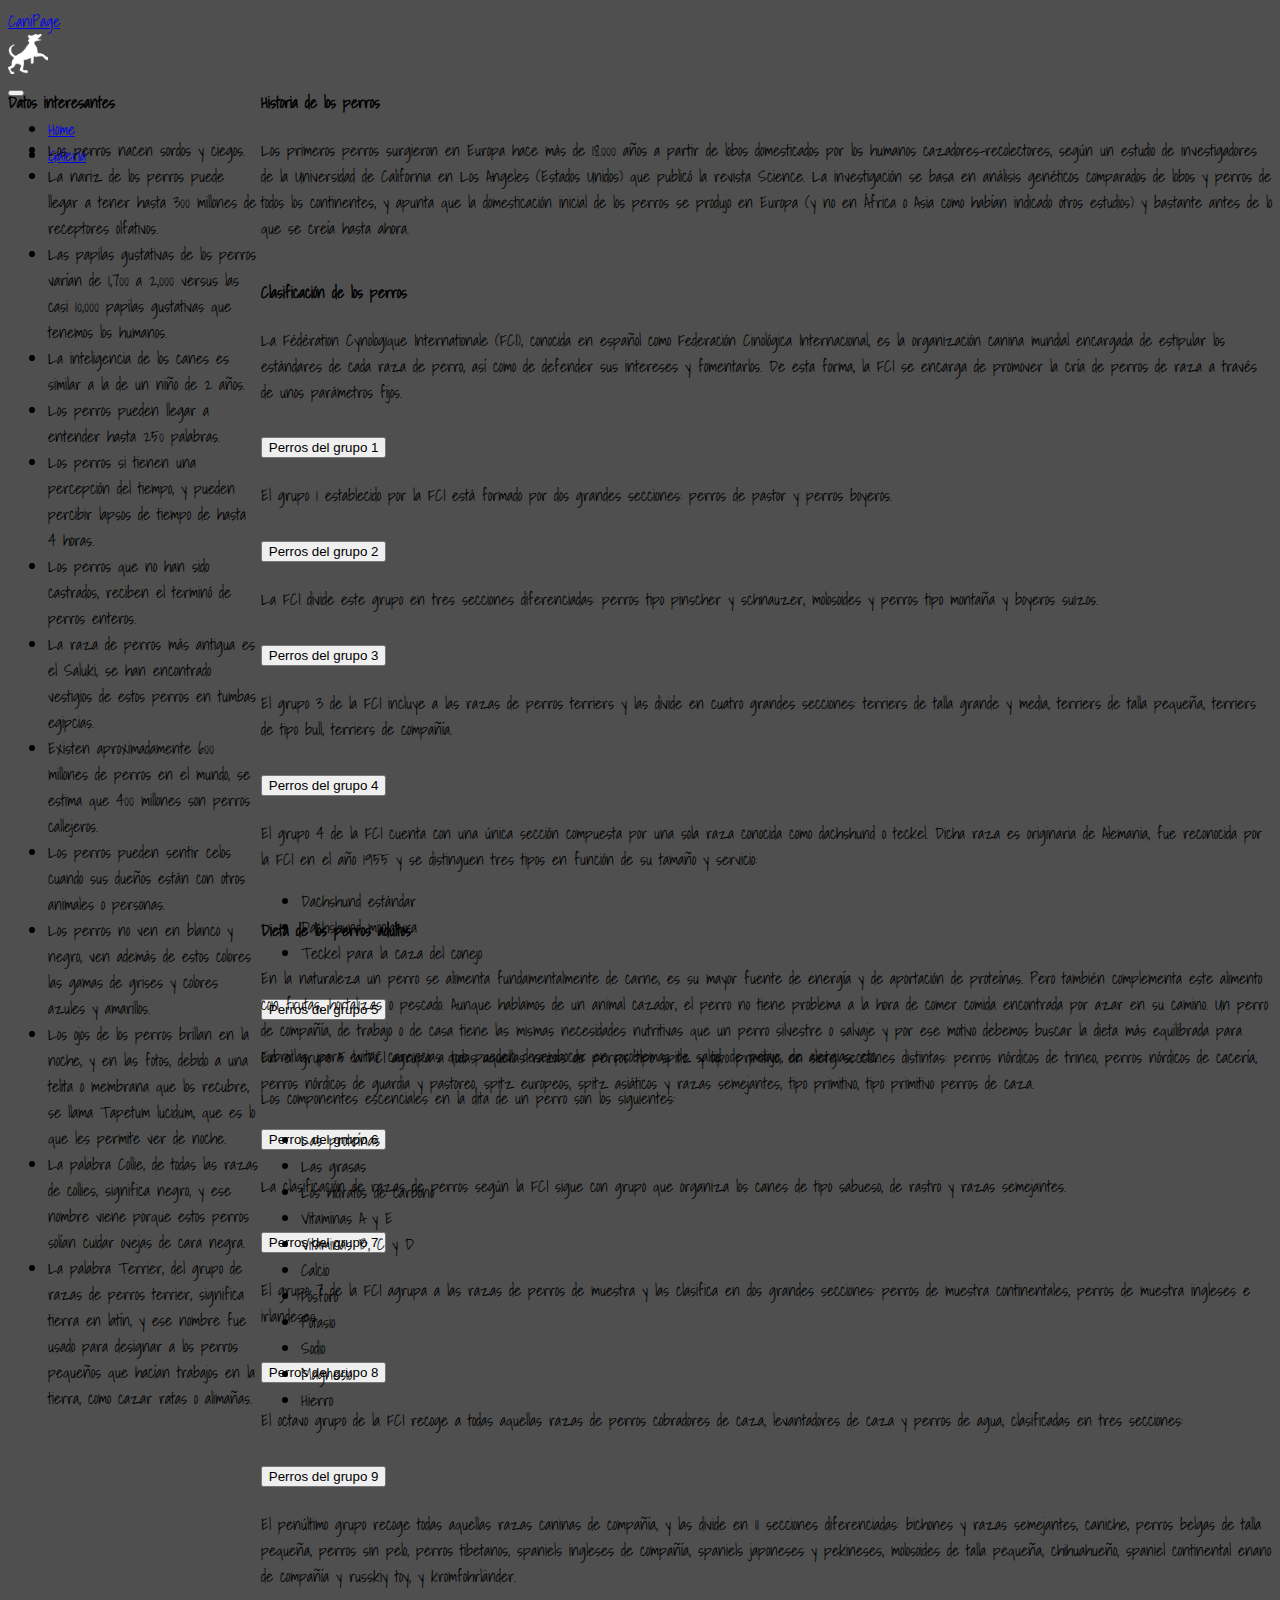
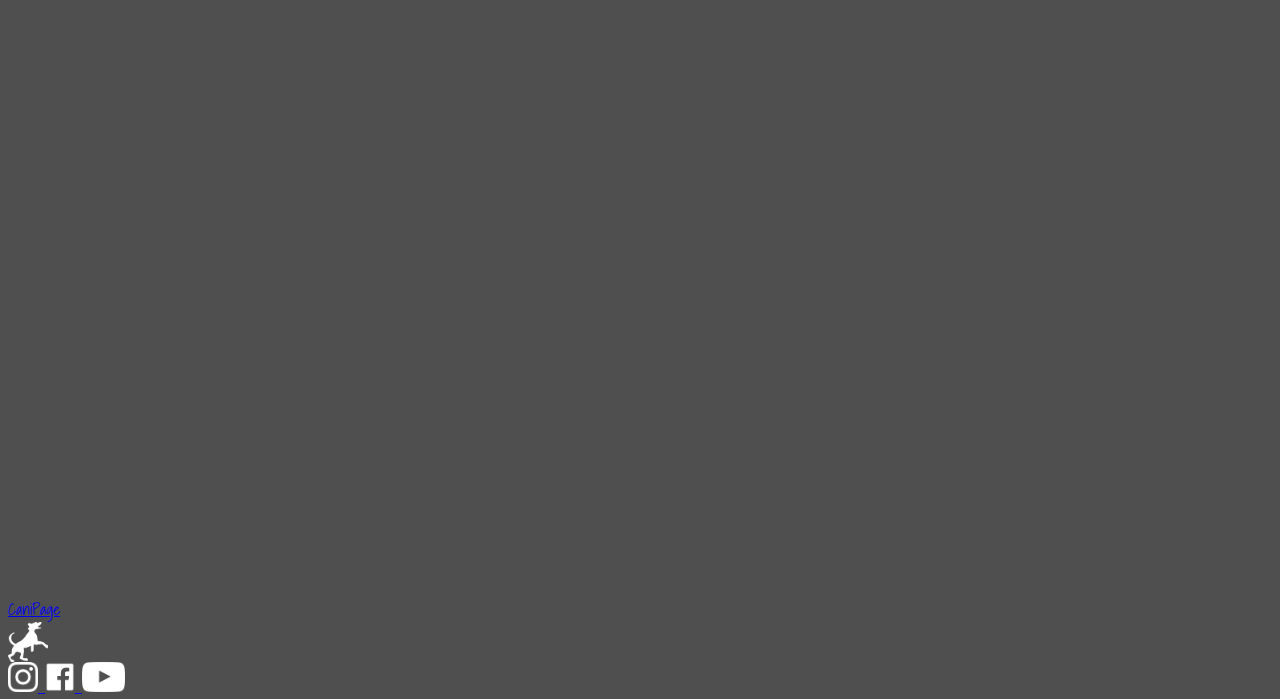
<file: index.html>
<!DOCTYPE html>
<html lang="en">
<head>
    <meta charset="UTF-8">
    <meta http-equiv="X-UA-Compatible" content="IE=edge">
    <meta name="viewport" content="width=device-width, initial-scale=1.0">
    <link href="https://cdn.jsdelivr.net/npm/bootstrap@5.2.0-beta1/dist/css/bootstrap.min.css" rel="stylesheet" integrity="sha384-0evHe/X+R7YkIZDRvuzKMRqM+OrBnVFBL6DOitfPri4tjfHxaWutUpFmBp4vmVor" crossorigin="anonymous">
    <link href="https://fonts.googleapis.com/css2?family=Shadows+Into+Light&display=swap" rel="stylesheet">
    <link rel="stylesheet" href="./css/style.css">
    <title>CaniPage Desafio 4</title>
</head>
<body id="padre">
    <div class="canNav">
        <nav class="navbar navbar-expand-lg  navbar-dark bg-dark ">
            <div class="container-fluid">
                <a class="navbar-brand" href="index.html">CaniPage</a>
                <div class="logo">
                    <img class="logo" src="./Img/logo.png" alt="">
                </div>
                
                <button class="navbar-toggler" type="button" data-bs-toggle="collapse" data-bs-target="#navbarNav" aria-controls="navbarNav" aria-expanded="false" aria-label="Toggle navigation">
                    <span class="navbar-toggler-icon"></span>
                </button>
                <div class="collapse navbar-collapse" id="navbarNav">
                    <ul class="navbar-nav">
                        <li class="nav-item">
                            <a class="nav-link active" aria-current="page" href="index.html">Home</a>
                        </li>
                        <li class="nav-item">
                            <a class="nav-link" href="razas.html">Galeria</a>
                        </li>
                    </ul>
                </div>
            </div>
        </nav>
    </div>
    <div class="canDatos">
        <section class="border border-secondary border-2 m-1 rounded-1">
            <h4 class="text-light ps-2 pt-2">
                Datos interesantes
            </h4>
            <div>
                <ul class="list-group text-light p-2 pb-4">
                    <li class="list-group-item bg-secondary text-light border border-light border-1">Los perros nacen sordos y ciegos.</li>
                    <li class="list-group-item bg-secondary text-light border border-light border-1">La nariz de los perros puede llegar a tener hasta 300 millones de receptores olfativos.</li>
                    <li class="list-group-item bg-secondary text-light border border-light border-1">Las papilas gustativas de los perros varían de 1,700 a 2,000 versus las casi 10,000 papilas gustativas que tenemos los humanos.</li>
                    <li class="list-group-item bg-secondary text-light border border-light border-1">La inteligencia de los canes es similar a la de un niño de 2 años.</li>
                    <li class="list-group-item bg-secondary text-light border border-light border-1">Los perros pueden llegar a entender hasta 250 palabras.</li>
                    <li class="list-group-item bg-secondary text-light border border-light border-1">Los perros si tienen una percepción del tiempo, y pueden percibir lapsos de tiempo de hasta 4 horas.</li>
                    <li class="list-group-item bg-secondary text-light border border-light border-1">Los perros que no han sido castrados, reciben el terminó de perros enteros.</li>
                    <li class="list-group-item bg-secondary text-light border border-light border-1">La raza de perros más antigua es el Saluki, se han encontrado vestigios de estos perros en tumbas egipcias.</li>
                    <li class="list-group-item bg-secondary text-light border border-light border-1">Existen aproximadamente 600 millones de perros en el mundo, se estima que 400 millones son perros callejeros.</li>
                    <li class="list-group-item bg-secondary text-light border border-light border-1">Los perros pueden sentir celos cuando sus dueños están con otros animales o personas.</li>
                    <li class="list-group-item bg-secondary text-light border border-light border-1">Los perros no ven en blanco y negro, ven además de estos colores las gamas de grises y colores azules y amarillos.</li>
                    <li class="list-group-item bg-secondary text-light border border-light border-1">Los ojos de los perros brillan en la noche, y en las fotos, debido a una telita o membrana que los recubre, se llama Tapetum lucidum, que es lo que les permite ver de noche.</li>
                    <li class="list-group-item bg-secondary text-light border border-light border-1">La palabra Collie, de todas las razas de collies, significa negro, y ese nombre viene porque estos perros solían cuidar ovejas de cara negra.</li>
                    <li class="list-group-item bg-secondary text-light border border-light border-1">La palabra Terrier, del grupo de razas de perros terrier, significa tierra en latín, y ese nombre fue usado para designar a los perros pequeños que hacían trabajos en la tierra, como cazar ratas o alimañas.</li>
                </ul>
            </div>
        </section>
    </div>
    

    <div class="canHistoria">
        <section class="border border-secondary border-2 m-1 rounded-1">
            <h4 class="text-light ps-2 pt-2">
                Historia de los perros
            </h4>
            <p class="text-light ps-3">
                Los primeros perros surgieron en Europa hace más de 18.000 años a partir de lobos domesticados por los humanos cazadores-recolectores, según un estudio de investigadores de la Universidad de California en Los Angeles (Estados Unidos) que publicó la revista Science. La investigación se basa en análisis genéticos comparados de lobos y perros de todos los continentes, y apunta que la domesticación inicial de los perros se produjo en Europa (y no en África o Asia como habían indicado otros estudios) y bastante antes de lo que se creía hasta ahora.
            </p>
        </section>
    </div>
    

    <div class="canClasificacion">
        <section class="border border-secondary border-2 m-1 rounded-1">
            <h4 class="text-light ps-2 pt-2">
                Clasificación de los perros
            </h4>
            <p class="text-light ps-3">
                La Fédération Cynologique Internationale (FCI), conocida en español como Federación Cinológica Internacional, es la organización canina mundial encargada de estipular los estándares de cada raza de perro, así como de defender sus intereses y fomentarlos. De esta forma, la FCI se encarga de promover la cría de perros de raza a través de unos parámetros fijos.
            </p>
            <div class="accordion  p-2" id="accordionExample">
                <div class="accordion-item">
                <h2 class="accordion-header" id="headingOne">
                    <button class="accordion-button collapsed bg-secondary text-light" type="button" data-bs-toggle="collapse" data-bs-target="#collapseOne" aria-expanded="true" aria-controls="collapseOne">
                    Perros del grupo 1
                    </button>
                </h2>
                <div id="collapseOne" class="accordion-collapse collapse" aria-labelledby="headingOne" data-bs-parent="#accordionExample">
                    <div class="accordion-body bg-secondary text-light">
                        El grupo 1 establecido por la FCI está formado por dos grandes secciones: perros de pastor y perros boyeros.
                    </div>
                </div>
                </div>
                <div class="accordion-item">
                <h2 class="accordion-header" id="headingTwo">
                    <button class="accordion-button collapsed bg-secondary text-light" type="button" data-bs-toggle="collapse" data-bs-target="#collapseTwo" aria-expanded="false" aria-controls="collapseTwo">
                    Perros del grupo 2
                    </button>
                </h2>
                <div id="collapseTwo" class="accordion-collapse collapse" aria-labelledby="headingTwo" data-bs-parent="#accordionExample">
                    <div class="accordion-body bg-secondary text-light">
                        La FCI divide este grupo en tres secciones diferenciadas: perros tipo pinscher y schnauzer, molosoides y perros tipo montaña y boyeros suizos.
                    </div>
                </div>
                </div>
                <div class="accordion-item">
                <h2 class="accordion-header" id="headingThree">
                    <button class="accordion-button collapsed bg-secondary text-light" type="button" data-bs-toggle="collapse" data-bs-target="#collapseThree" aria-expanded="false" aria-controls="collapseThree">
                        Perros del grupo 3
                    </button>
                </h2>
                <div id="collapseThree" class="accordion-collapse collapse" aria-labelledby="headingThree" data-bs-parent="#accordionExample">
                    <div class="accordion-body bg-secondary text-light">
                        El grupo 3 de la FCI incluye a las razas de perros terriers y las divide en cuatro grandes secciones: terriers de talla grande y media, terriers de talla pequeña, terriers de tipo bull, terriers de compañía.
                    </div>
                </div>
                </div>
                <div class="accordion-item">
                    <h2 class="accordion-header" id="headingFour">
                    <button class="accordion-button collapsed bg-secondary text-light" type="button" data-bs-toggle="collapse" data-bs-target="#collapseFour" aria-expanded="false" aria-controls="collapseFour">
                        Perros del grupo 4
                    </button>
                    </h2>
                    <div id="collapseFour" class="accordion-collapse collapse" aria-labelledby="headingFour" data-bs-parent="#accordionExample">
                    <div class="accordion-body bg-secondary text-light">
                        El grupo 4 de la FCI cuenta con una única sección compuesta por una sola raza conocida como dachshund o teckel. Dicha raza es originaria de Alemania, fue reconocida por la FCI en el año 1955 y se distinguen tres tipos en función de su tamaño y servicio:
                        <div>
                            <ul class="list-group text-light pt-2">
                                <li class="list-group-item bg-black text-light border border-light border-1">Dachshund estándar</li>
                                <li class="list-group-item bg-black text-light border border-light border-1">Dachshund miniatura</li>
                                <li class="list-group-item bg-black text-light border border-light border-1">Teckel para la caza del conejo</li>
                            </ul>
                        </div>
                    </div>
                    </div>
                </div>
                <div class="accordion-item">
                    <h2 class="accordion-header" id="headingFive">
                    <button class="accordion-button collapsed bg-secondary text-light" type="button" data-bs-toggle="collapse" data-bs-target="#collapseFive" aria-expanded="false" aria-controls="collapseFive">
                        Perros del grupo 5
                    </button>
                    </h2>
                    <div id="collapseFive" class="accordion-collapse collapse" aria-labelledby="headingFive" data-bs-parent="#accordionExample">
                    <div class="accordion-body bg-secondary text-light">
                        En el grupo 5 la FCI agrupa a todas aquellas razas de perros tipo spitz y tipo primitivo, en siete secciones distintas: perros nórdicos de trineo, perros nórdicos de cacería, perros nórdicos de guardia y pastoreo, spitz europeos, spitz asiáticos y razas semejantes, tipo primitivo, tipo primitivo perros de caza.
                    </div>
                    </div>
                </div>
                <div class="accordion-item">
                    <h2 class="accordion-header" id="headingSix">
                    <button class="accordion-button collapsed bg-secondary text-light" type="button" data-bs-toggle="collapse" data-bs-target="#collapseSix" aria-expanded="false" aria-controls="collapseSix">
                        Perros del grupo 6
                    </button>
                    </h2>
                    <div id="collapseSix" class="accordion-collapse collapse" aria-labelledby="headingSix" data-bs-parent="#accordionExample">
                    <div class="accordion-body bg-secondary text-light">
                        La clasificación de razas de perros según la FCI sigue con grupo que organiza los canes de tipo sabueso, de rastro y razas semejantes.
                    </div>
                    </div>
                </div>
                <div class="accordion-item">
                    <h2 class="accordion-header" id="headingSeven">
                    <button class="accordion-button collapsed bg-secondary text-light" type="button" data-bs-toggle="collapse" data-bs-target="#collapseSeven" aria-expanded="false" aria-controls="collapseSeven">
                        Perros del grupo 7
                    </button>
                    </h2>
                    <div id="collapseSeven" class="accordion-collapse collapse" aria-labelledby="headingSeven" data-bs-parent="#accordionExample">
                    <div class="accordion-body bg-secondary text-light">
                        El grupo 7 de la FCI agrupa a las razas de perros de muestra y las clasifica en dos grandes secciones: perros de muestra continentales, perros de muestra ingleses e irlandeses.
                    </div>
                    </div>
                </div>
                <div class="accordion-item">
                    <h2 class="accordion-header" id="headingEight">
                    <button class="accordion-button collapsed bg-secondary text-light" type="button" data-bs-toggle="collapse" data-bs-target="#collapseEight" aria-expanded="false" aria-controls="collapseEight">
                        Perros del grupo 8
                    </button>
                    </h2>
                    <div id="collapseEight" class="accordion-collapse collapse" aria-labelledby="headingEight" data-bs-parent="#accordionExample">
                    <div class="accordion-body bg-secondary text-light">
                        El octavo grupo de la FCI recoge a todas aquellas razas de perros cobradores de caza, levantadores de caza y perros de agua, clasificadas en tres secciones:
                    </div>
                    </div>
                </div>
                <div class="accordion-item">
                    <h2 class="accordion-header" id="headingNine">
                    <button class="accordion-button collapsed bg-secondary text-light" type="button" data-bs-toggle="collapse" data-bs-target="#collapseNine" aria-expanded="false" aria-controls="collapseNine">
                        Perros del grupo 9
                    </button>
                    </h2>
                    <div id="collapseNine" class="accordion-collapse collapse" aria-labelledby="headingNine" data-bs-parent="#accordionExample">
                    <div class="accordion-body bg-secondary text-light">
                        El penúltimo grupo recoge todas aquellas razas caninas de compañía, y las divide en 11 secciones diferenciadas: bichones y razas semejantes, caniche, perros belgas de talla pequeña, perros sin pelo, perros tibetanos, spaniels ingleses de compañía, spaniels japoneses y pekineses, molosoides de talla pequeña, chihuahueño, spaniel continental enano de compañía y russkiy toy, y kromfohrländer.
                    </div>
                    </div>
                </div>
            </div>
        </section>
    </div>
    

    <div class="canDieta">
        <section class="border border-secondary border-2 m-1 rounded-1">
            <h4 class="text-light ps-2 pt-2">
                Dieta de los perros adultos
            </h4>
            <p class="text-light ps-3">
                En la naturaleza un perro se alimenta fundamentalmente de carne, es su mayor fuente de energía y de aportación de proteínas. Pero también complementa este alimento con frutas, hortalizas o pescado. Aunque hablamos de un animal cazador, el perro no tiene problema a la hora de comer comida encontrada por azar en su camino.

                Un perro de compañía, de trabajo o de casa tiene las mismas necesidades nutritivas que un perro silvestre o salvaje y por ese motivo debemos buscar la dieta más equilibrada para cubrirlas, para evitar carencias que pueden desembocar en problemas de salud, de pelaje, de alergias, etc.
            </p>
            <div>
                <p class="text-light ps-3">
                    Los componentes escenciales en la dita de un perro son los siguientes:
                </p>
                <ul class="list-group p-2">
                    <li class="list-group-item bg-secondary text-light">Las proteínas</li>
                    <li class="list-group-item bg-secondary text-light">Las grasas</li>
                    <li class="list-group-item bg-secondary text-light">Los hidratos de carbono</li>
                    <li class="list-group-item bg-secondary text-light">Vitaminas A y E</li>
                    <li class="list-group-item bg-secondary text-light">Vitaminas B, C y D</li>
                    <li class="list-group-item bg-secondary text-light">Calcio</li>
                    <li class="list-group-item bg-secondary text-light">Fósforo</li>
                    <li class="list-group-item bg-secondary text-light">Potasio</li>
                    <li class="list-group-item bg-secondary text-light">Sodio</li>
                    <li class="list-group-item bg-secondary text-light">Magnesio</li>
                    <li class="list-group-item bg-secondary text-light">Hierro</li>
                </ul>
            </div>
        </section>
    </div>
    <div class="canFooter">
        <nav class="navbar navbar-expand-lg  navbar-dark bg-dark ">
            <div class="container-fluid">
                <a class="navbar-brand" href="index.html">CaniPage</a>
                <div class="logo">
                    <img class="logo" src="./Img/logo.png" alt="">
                </div>
                <a href="http://www.instagram.com" target=”_blank”>
                    <img src="./Img/IgLogo.png" alt="" height="30px">
                </a>
                <a href="http://www.facebook.com" target=”_blank”>
                    <img src="./Img/FbLogo.png" alt="" height="30px">
                </a>
                <a href="http://www.youtube.com" target=”_blank”>
                    <img src="./Img/ytLogo.png" alt="" height="30px">
                </a>
            </div>
        </nav>
    </div>





    
    <script src="https://cdn.jsdelivr.net/npm/bootstrap@5.2.0-beta1/dist/js/bootstrap.bundle.min.js" integrity="sha384-pprn3073KE6tl6bjs2QrFaJGz5/SUsLqktiwsUTF55Jfv3qYSDhgCecCxMW52nD2" crossorigin="anonymous"></script>
</body>
</html>
</file>
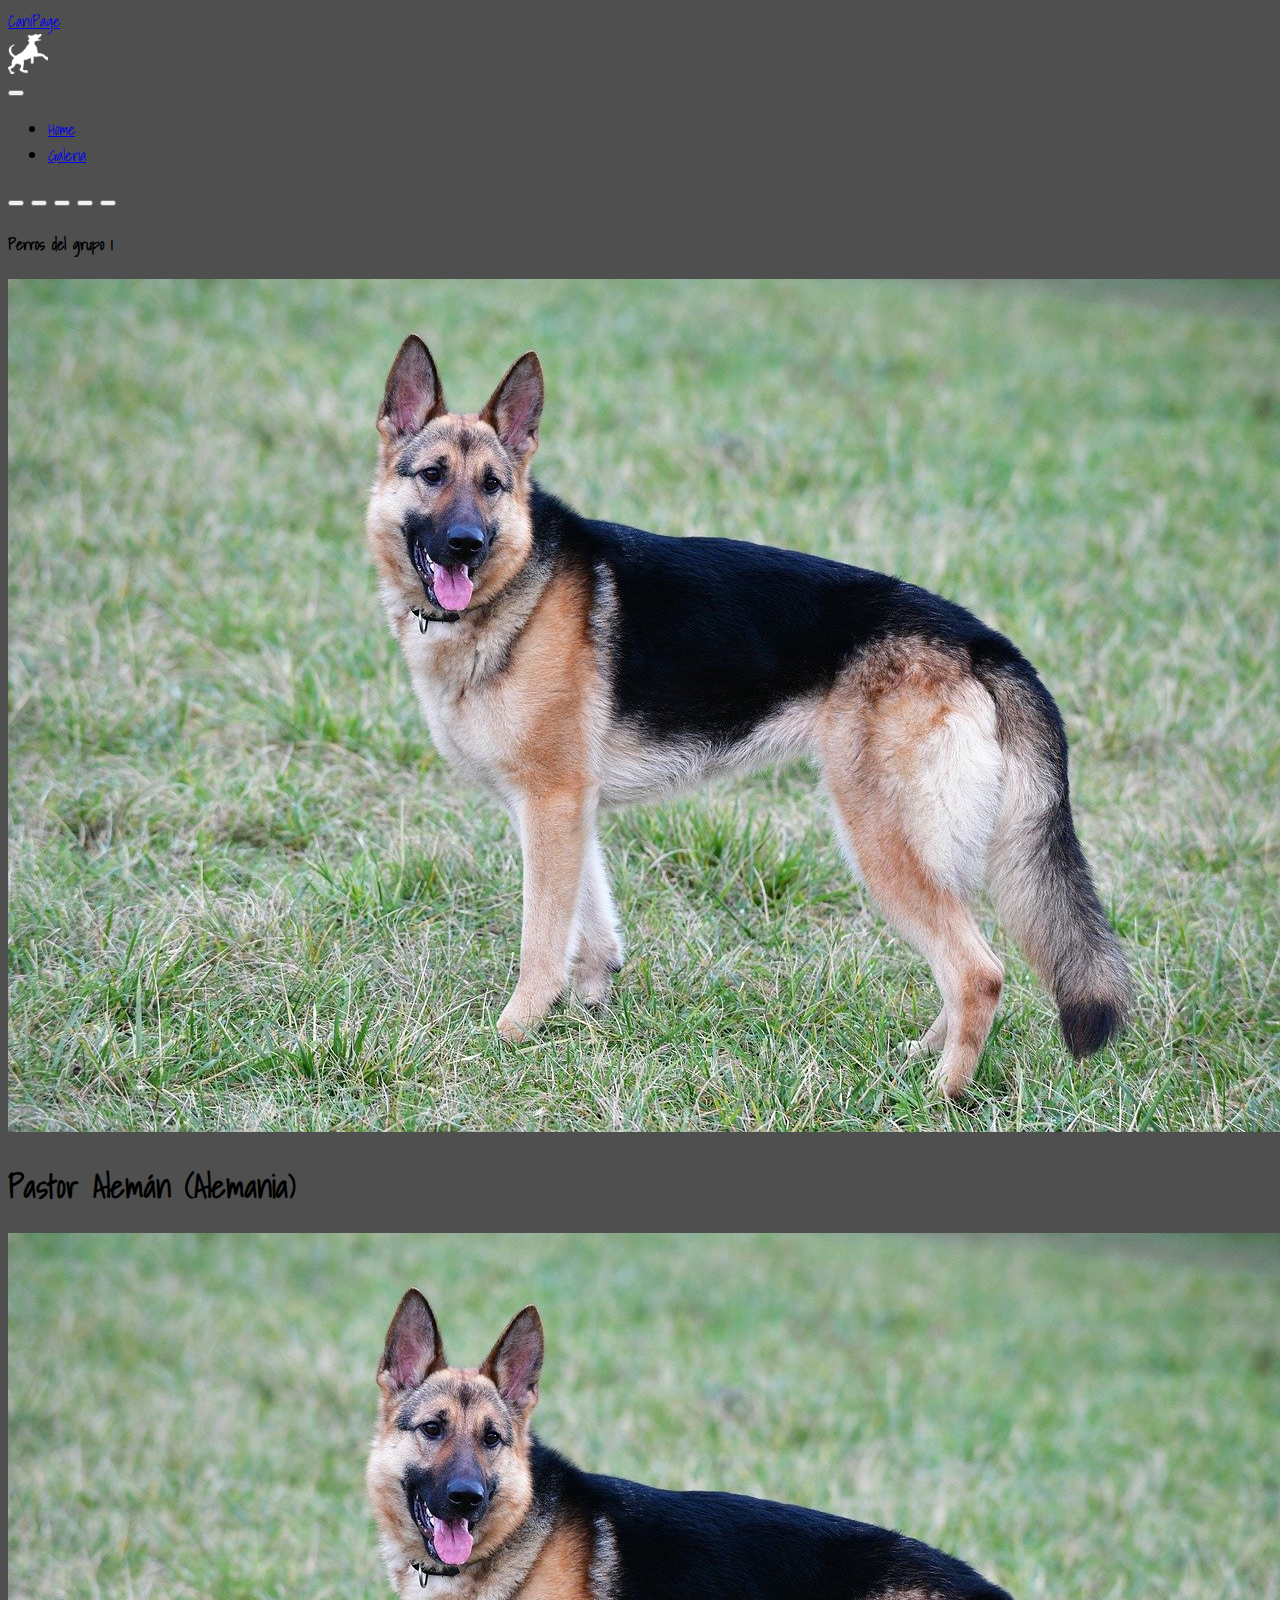
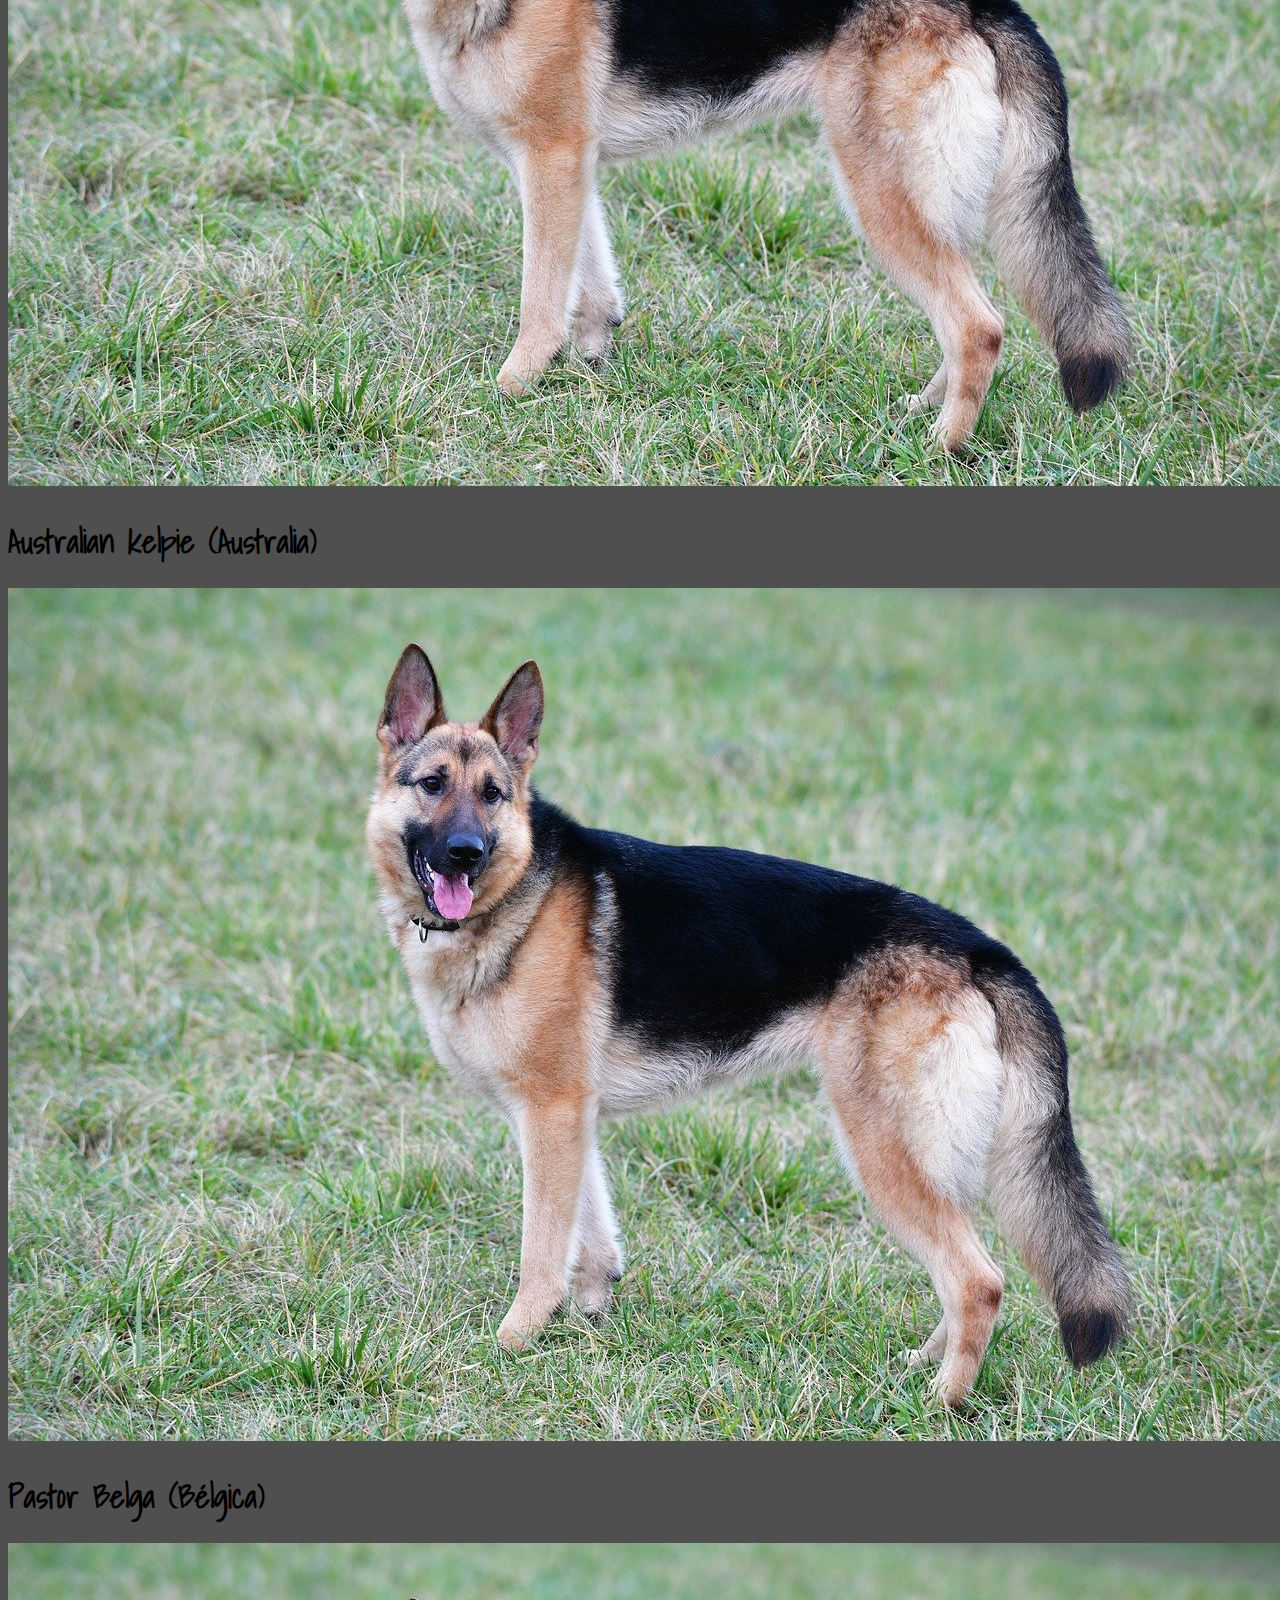
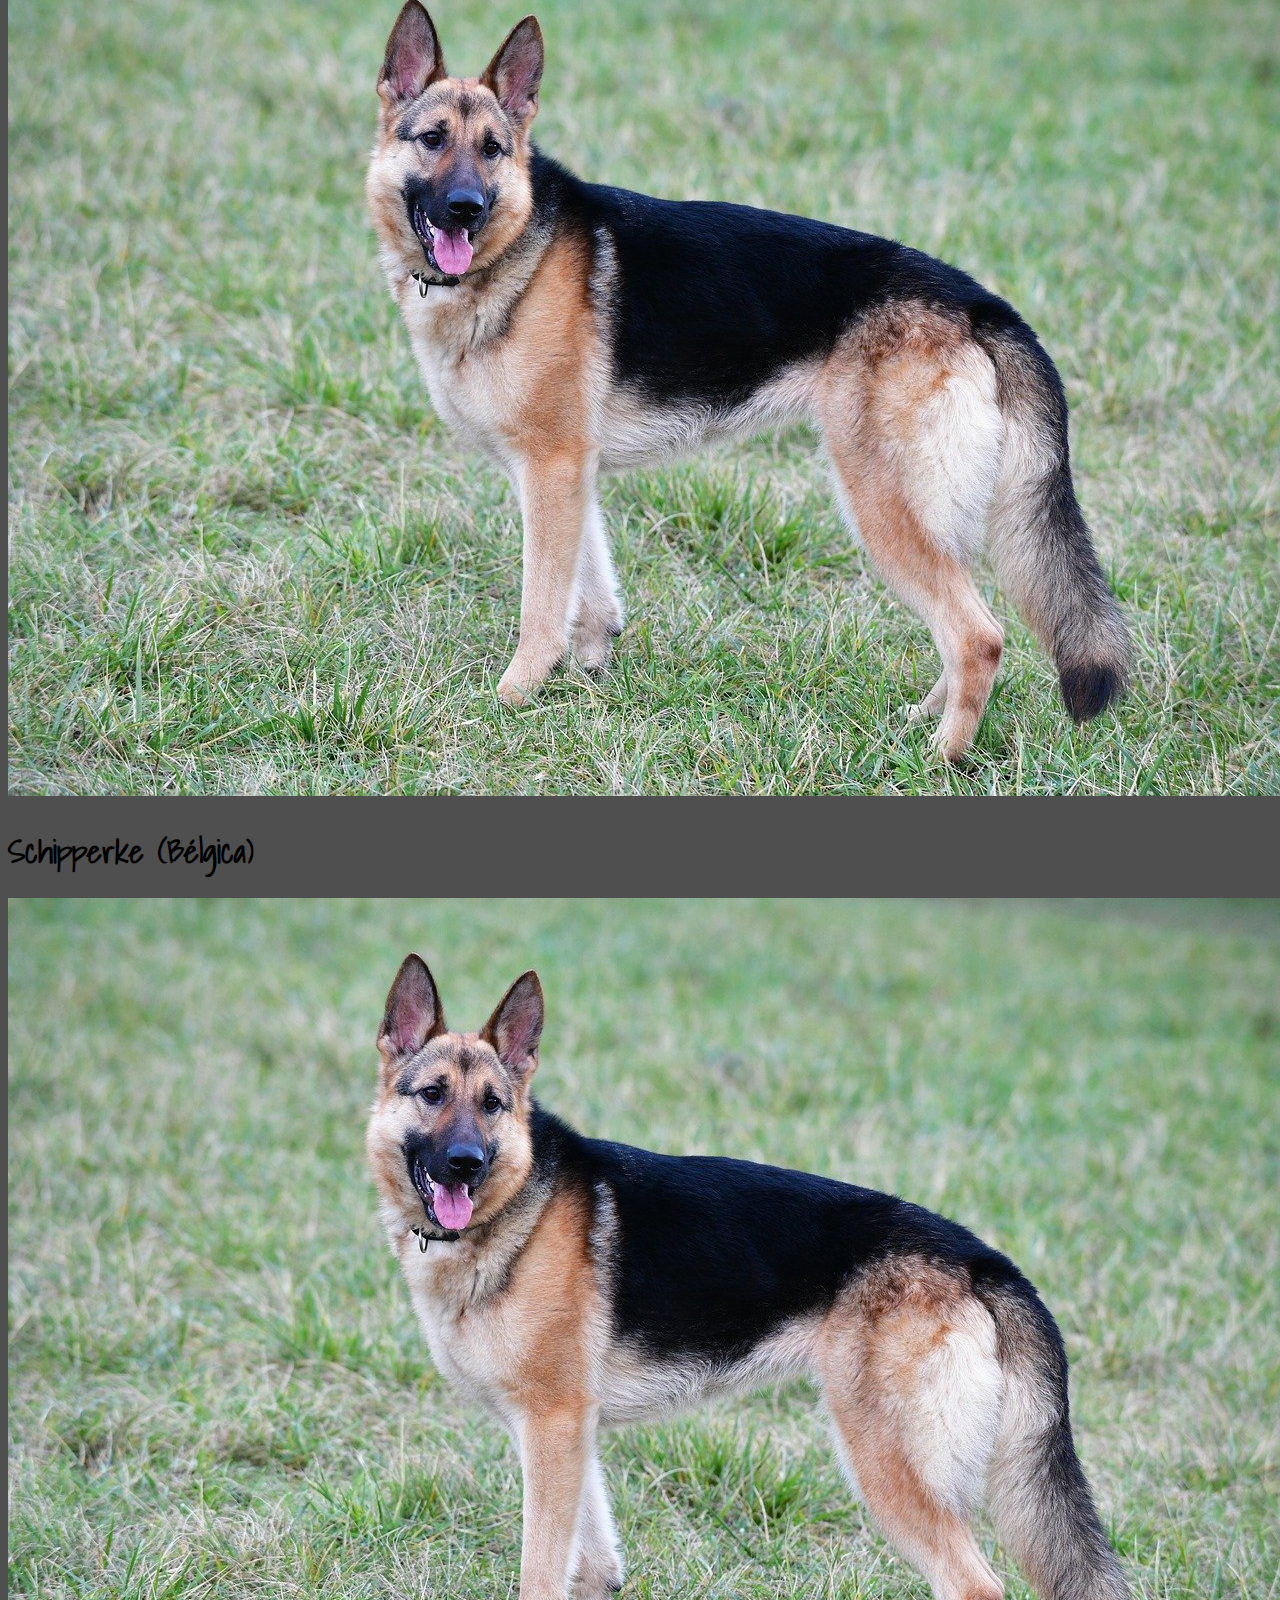
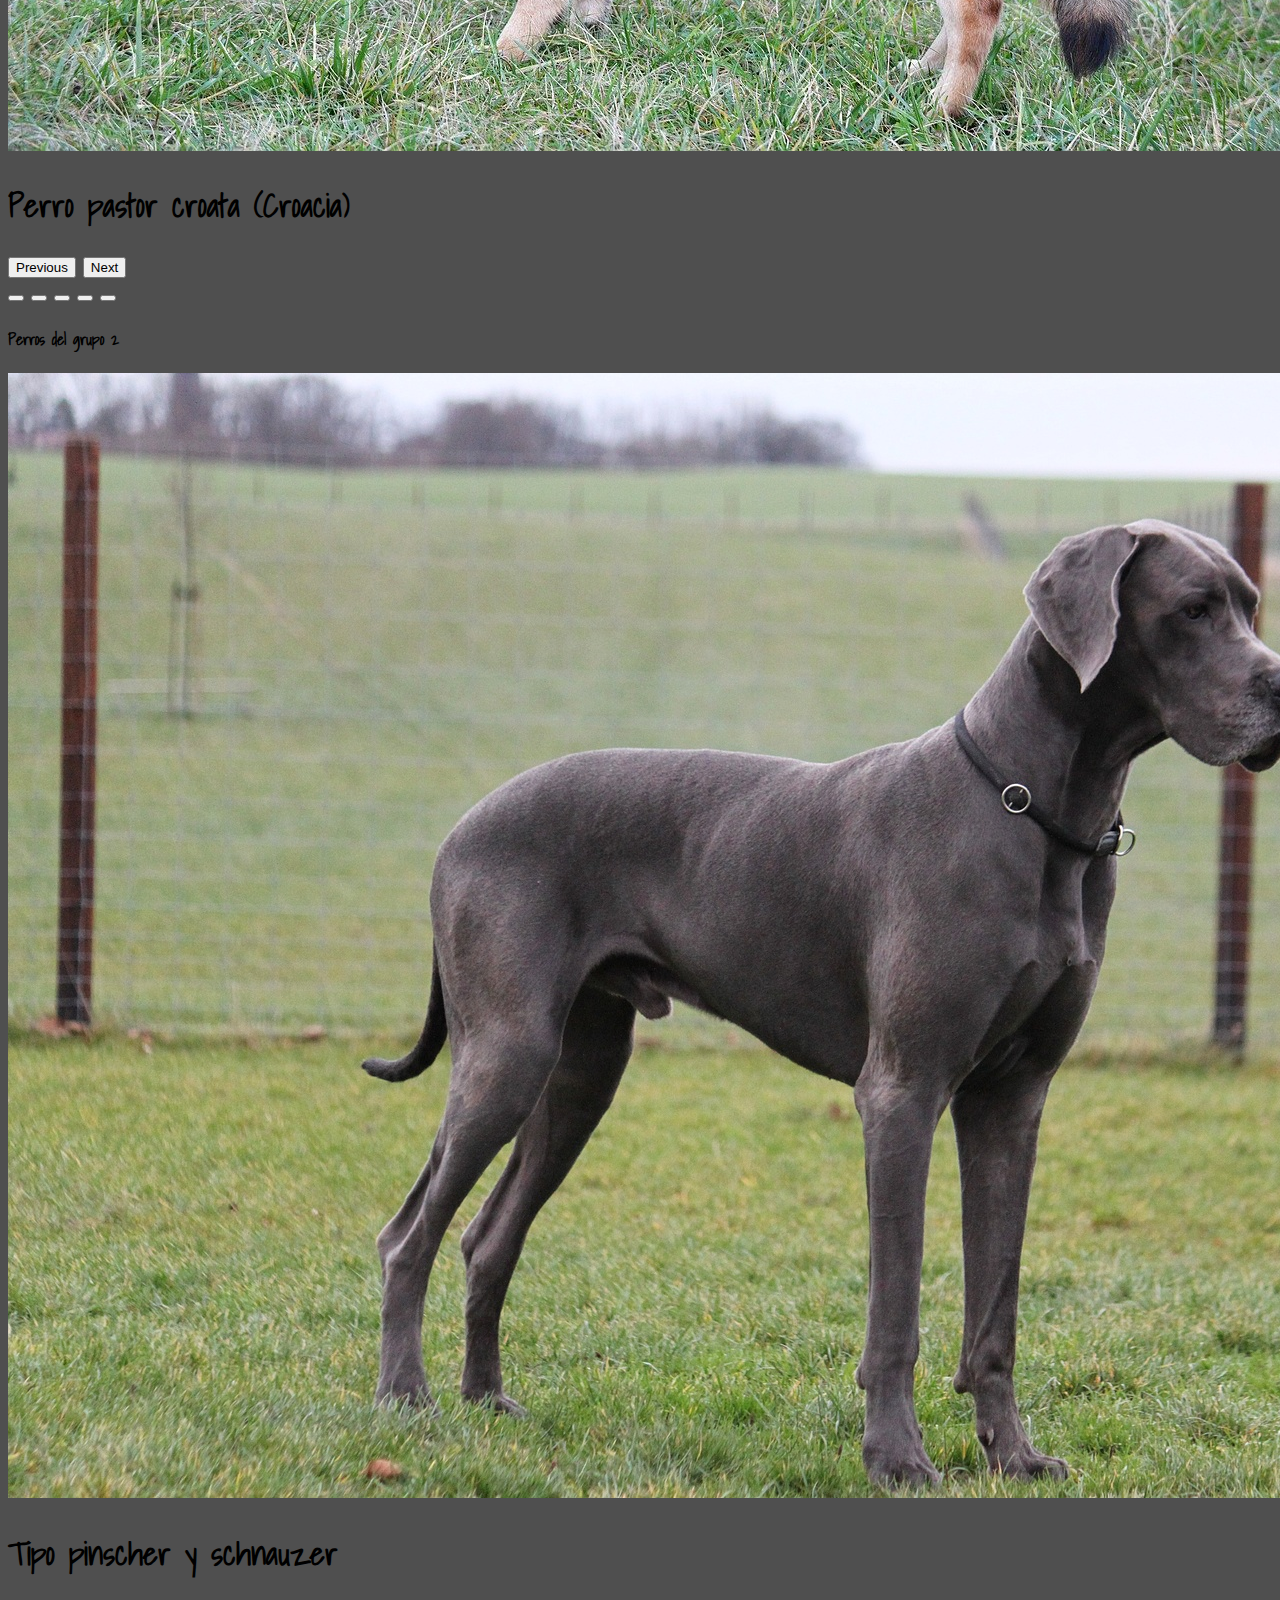
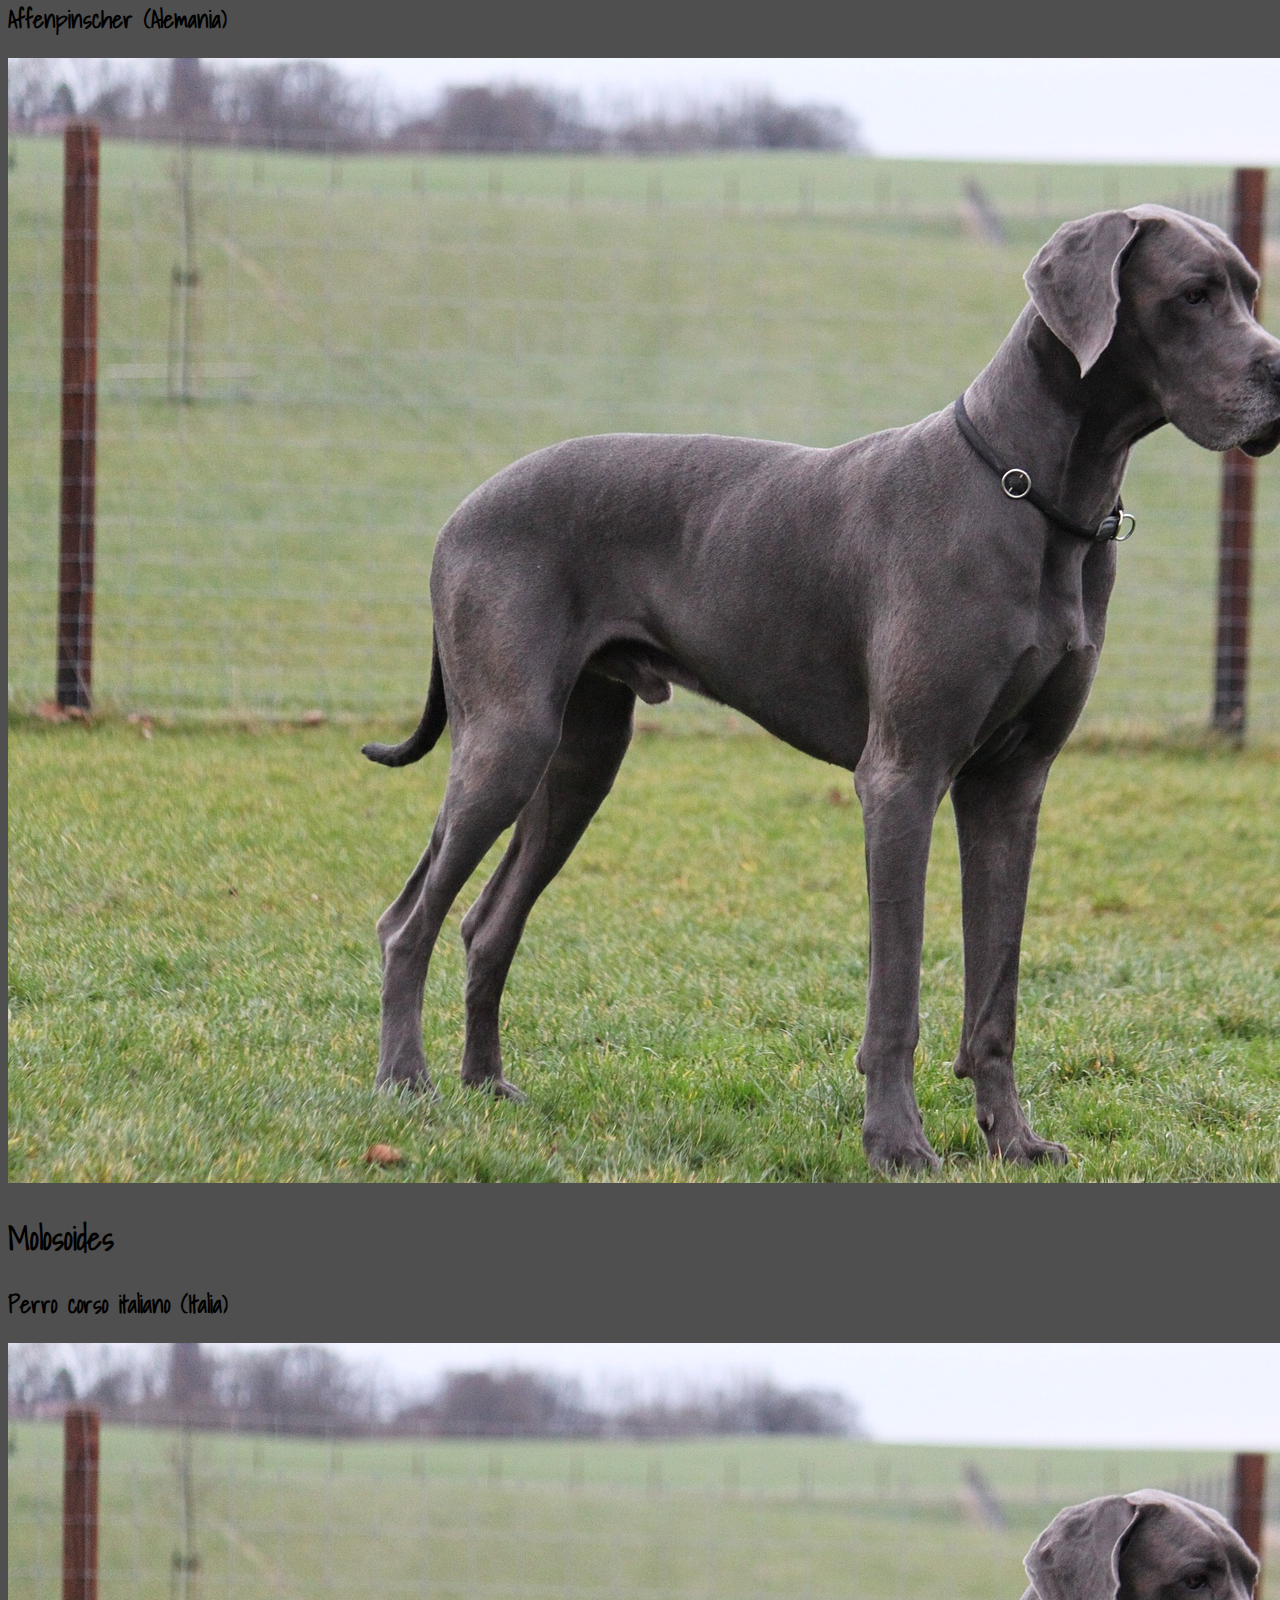
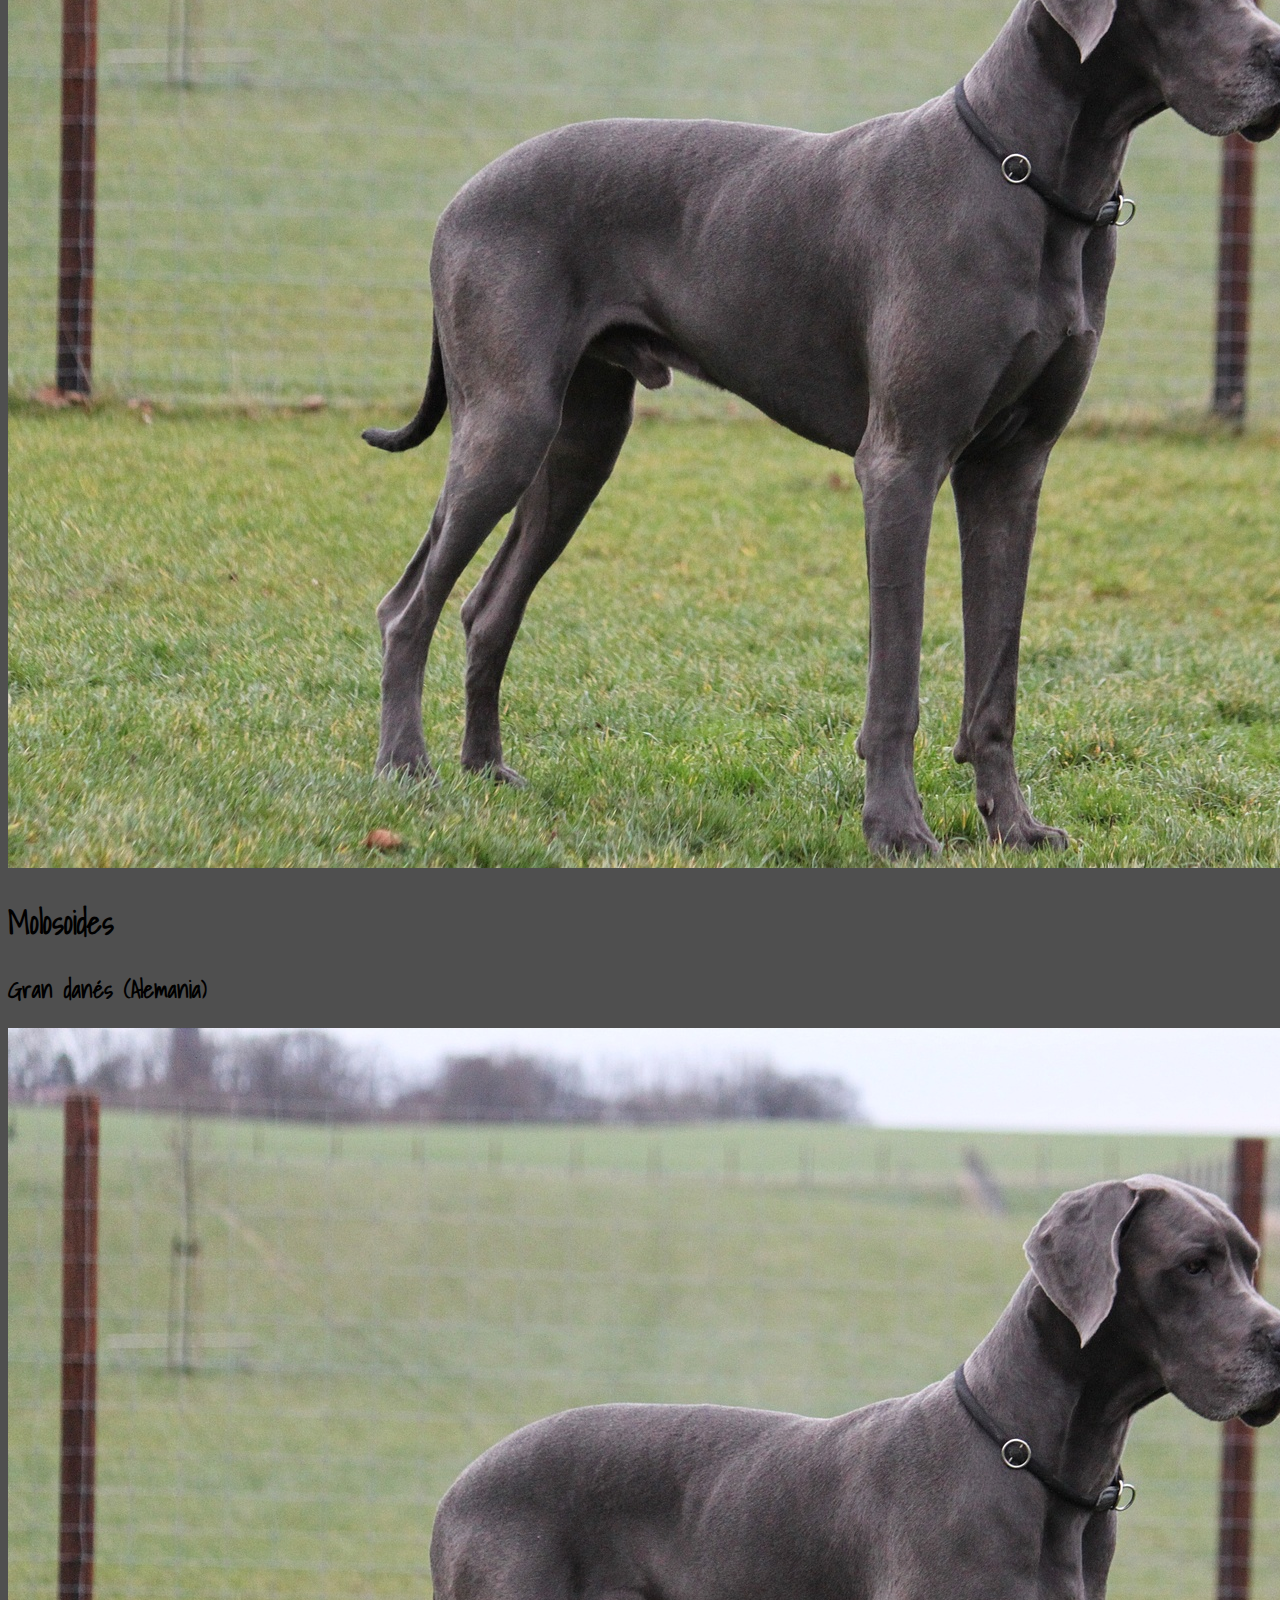
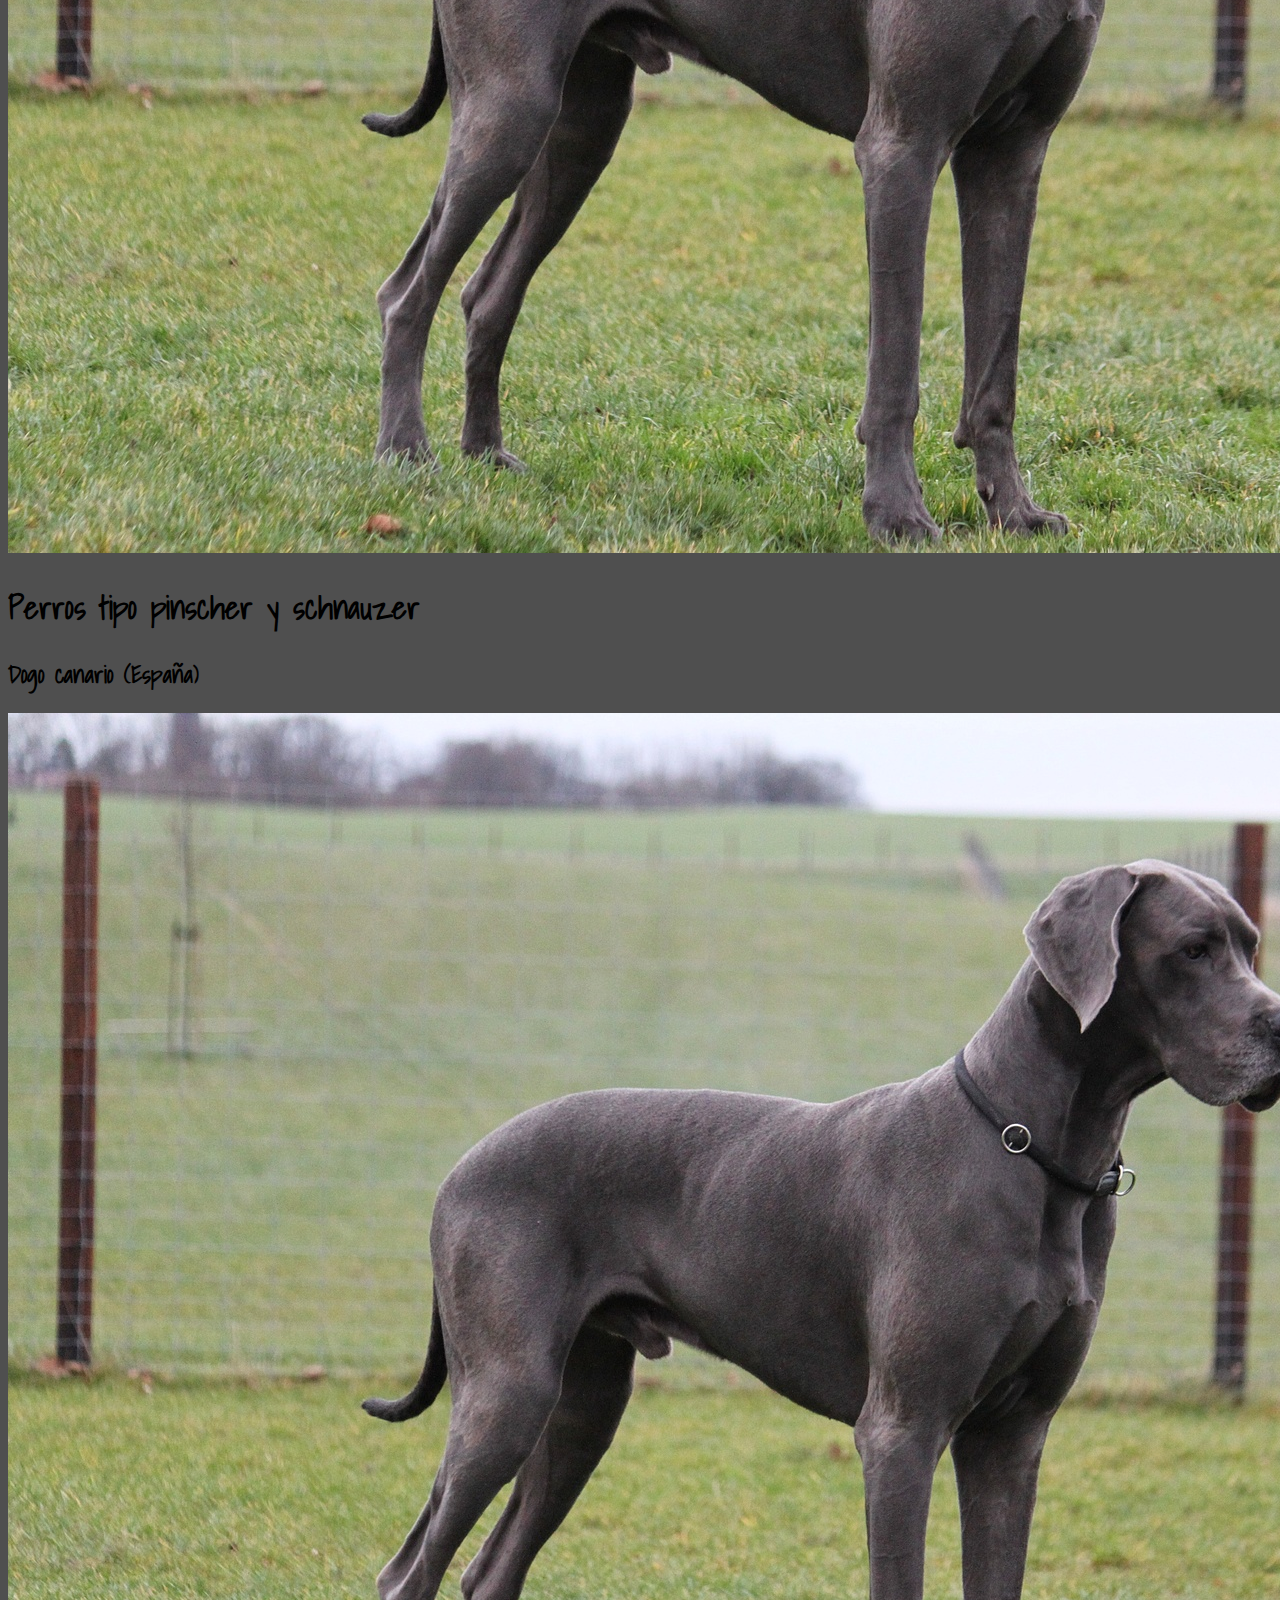
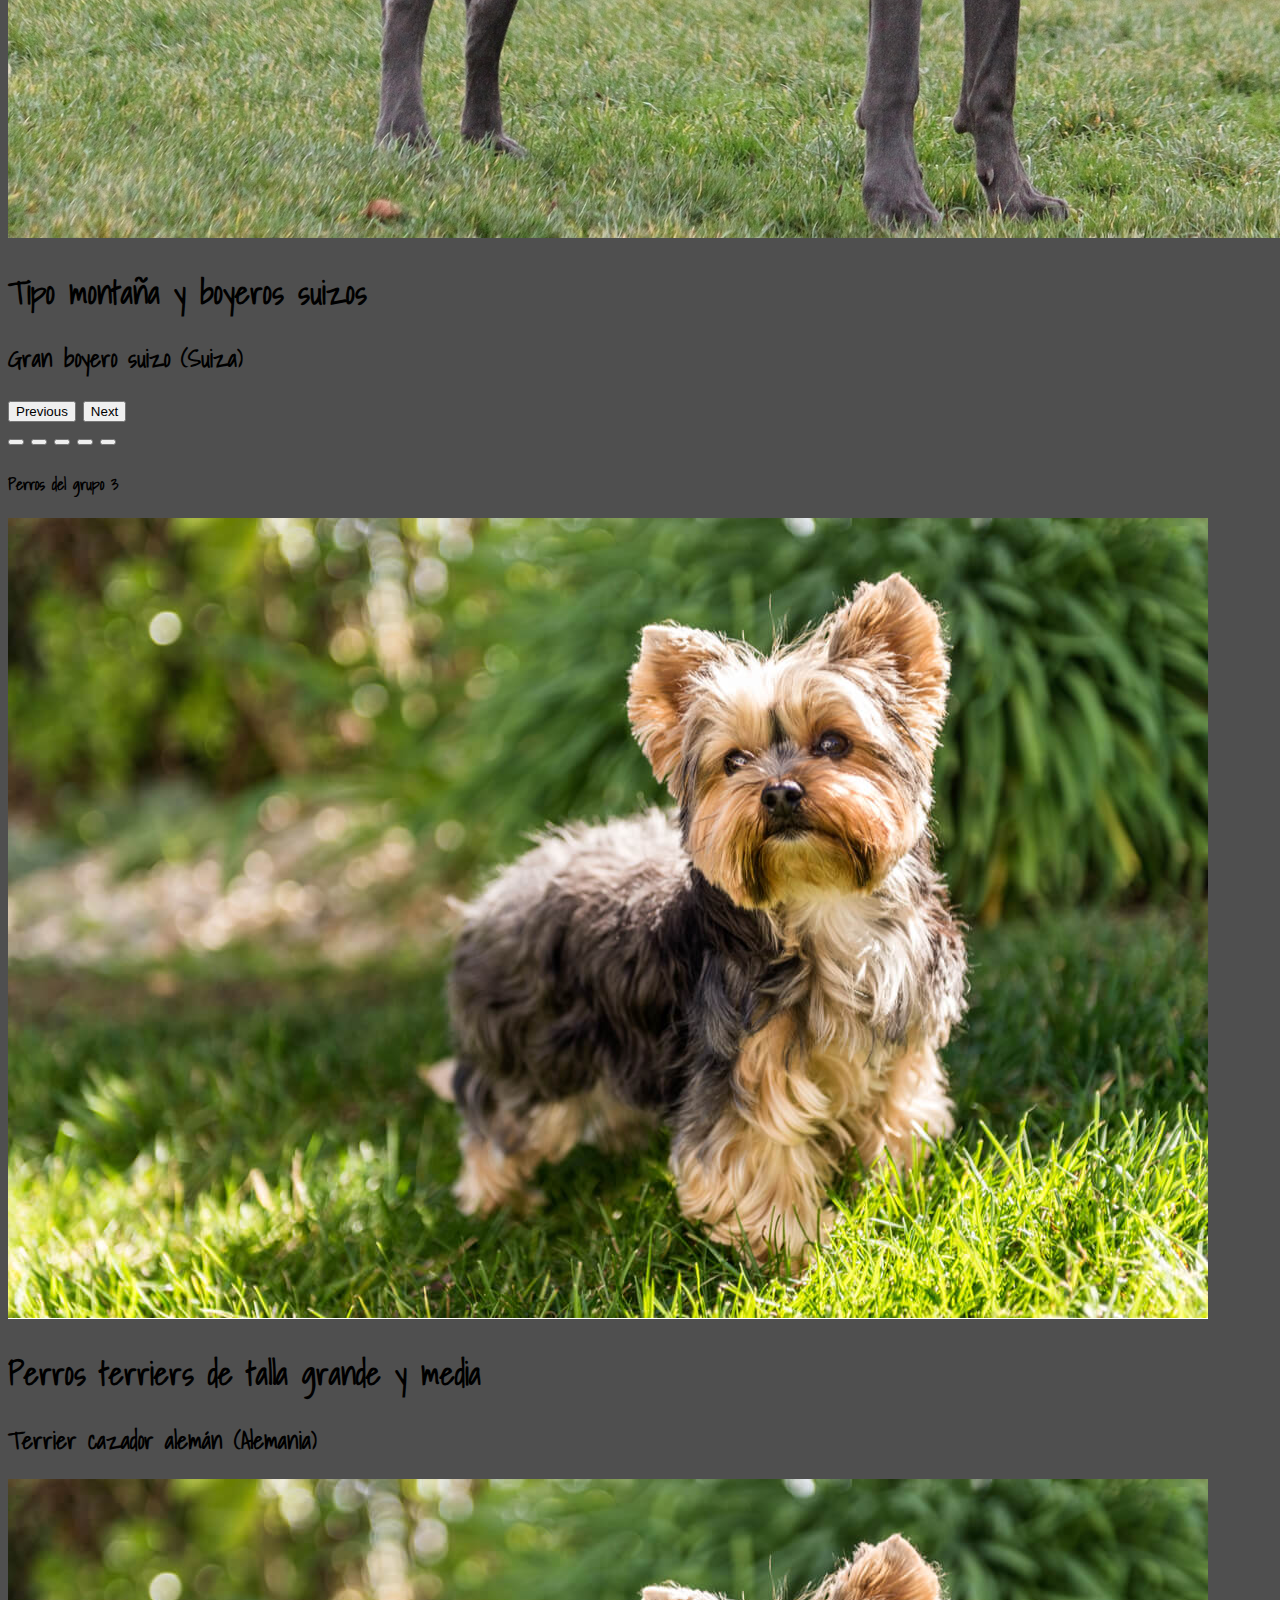
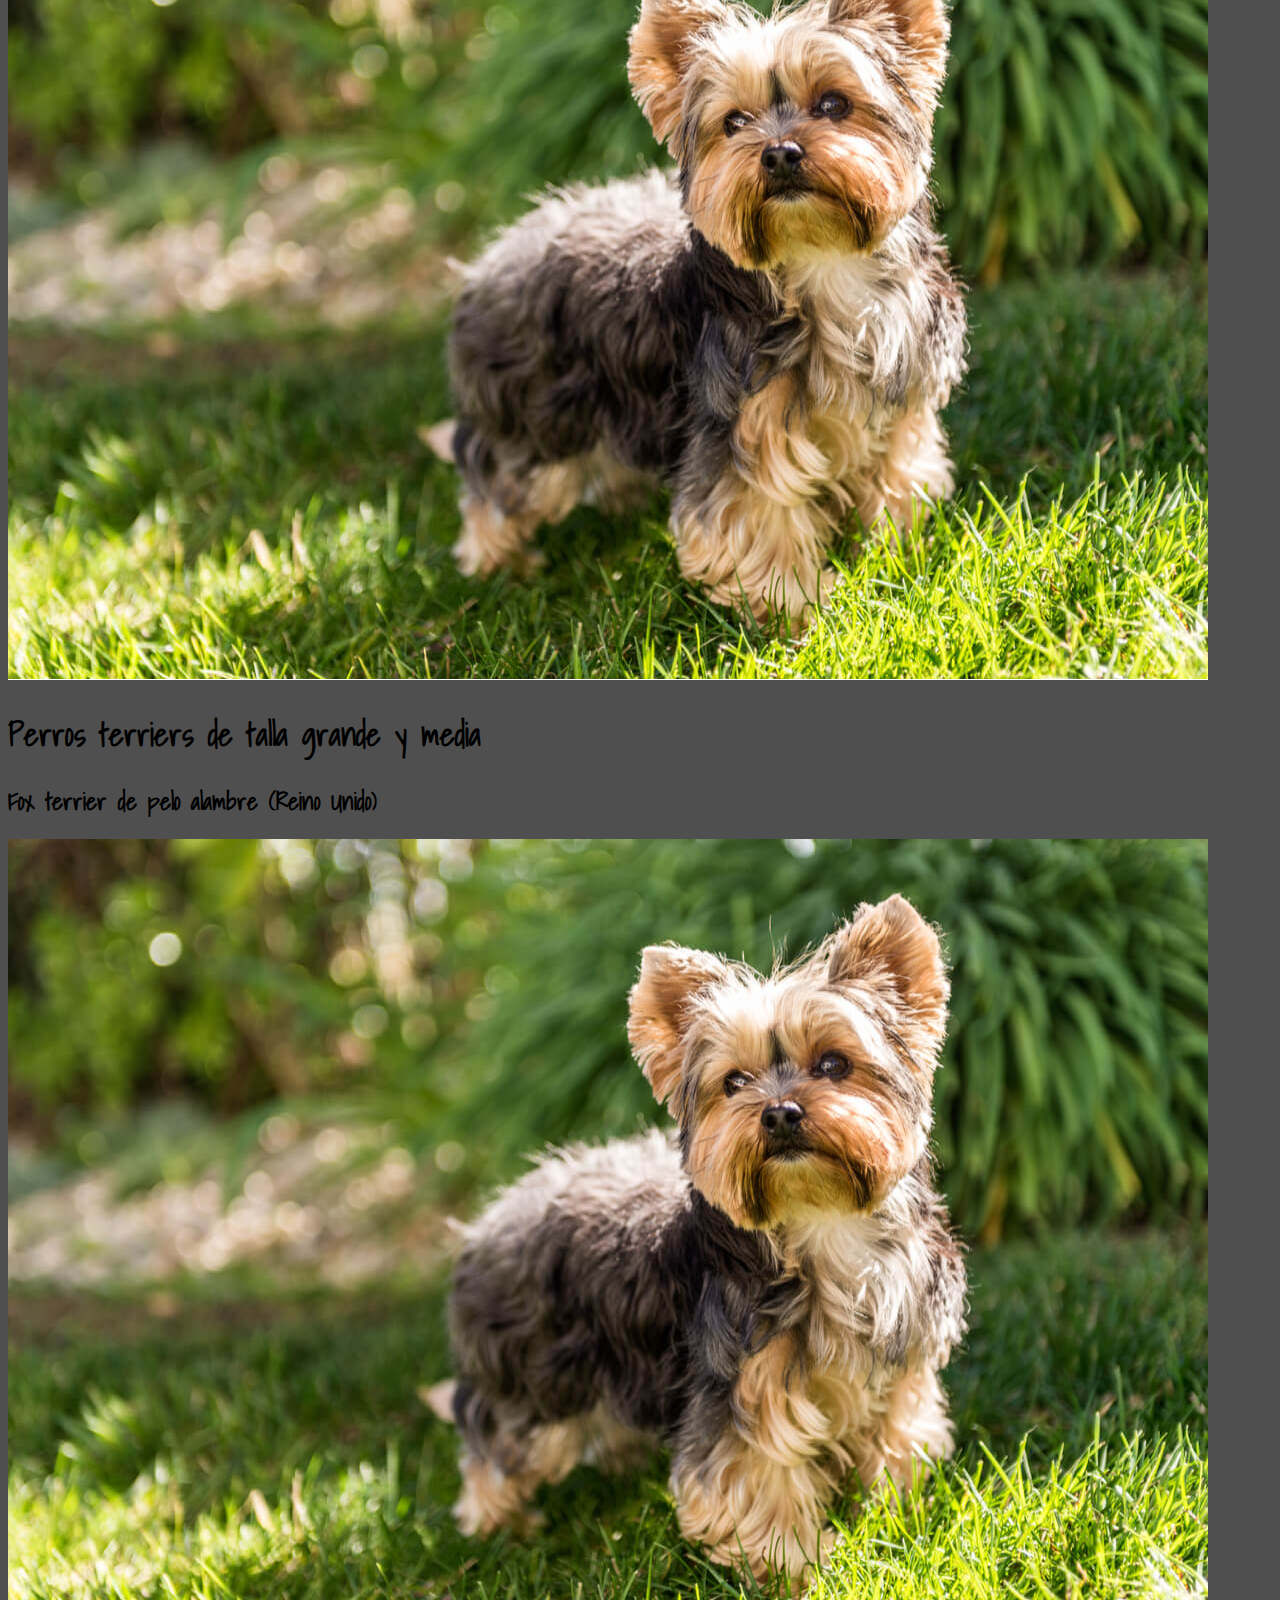
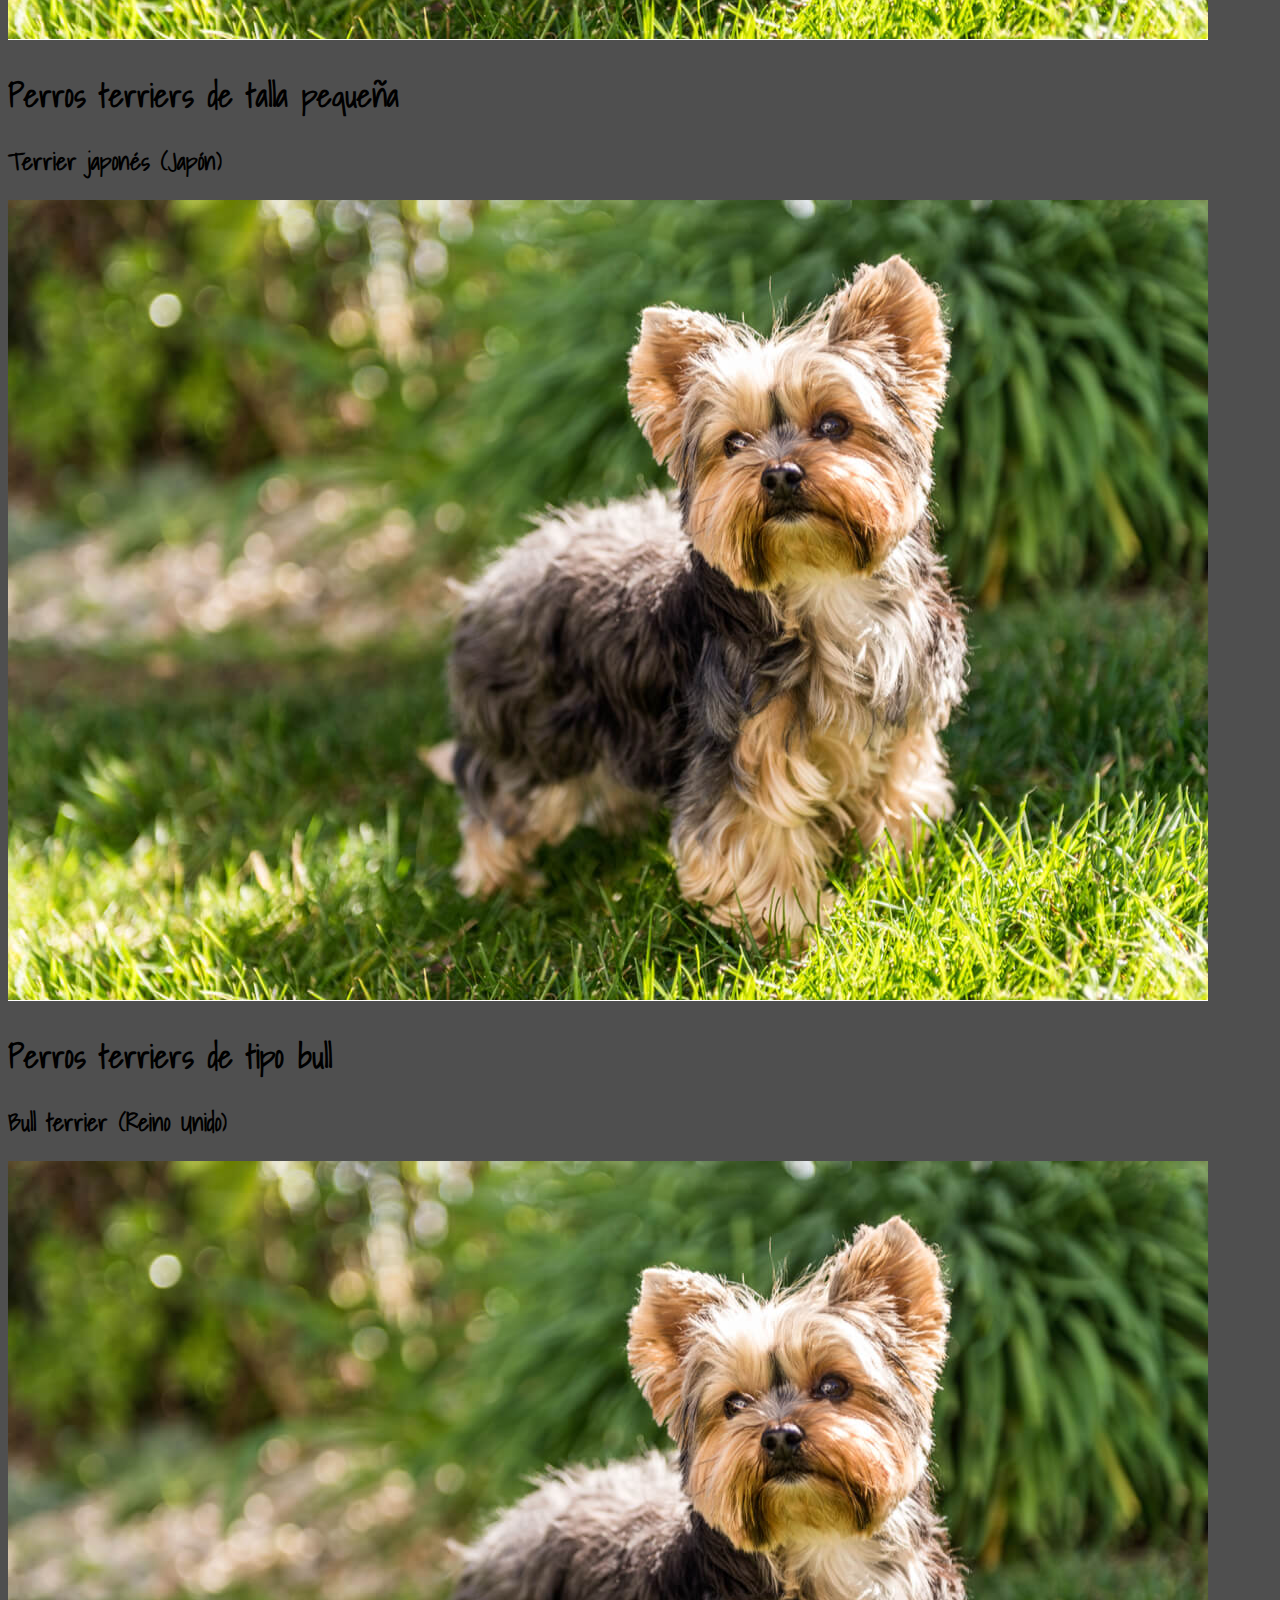
<file: razas.html>
<!DOCTYPE html>
<html lang="en">
<head>
    <meta charset="UTF-8">
    <meta http-equiv="X-UA-Compatible" content="IE=edge">
    <meta name="viewport" content="width=device-width, initial-scale=1.0">
    <link href="https://cdn.jsdelivr.net/npm/bootstrap@5.2.0-beta1/dist/css/bootstrap.min.css" rel="stylesheet" integrity="sha384-0evHe/X+R7YkIZDRvuzKMRqM+OrBnVFBL6DOitfPri4tjfHxaWutUpFmBp4vmVor" crossorigin="anonymous">
    <link href="https://fonts.googleapis.com/css2?family=Shadows+Into+Light&display=swap" rel="stylesheet">
    <link rel="stylesheet" href="./css/style.css">
    <title>CaniPage Galeria Desafio 4</title>
</head>
<body>
    <div class="canNav2">
        <nav class="navbar navbar-expand-lg  navbar-dark bg-dark ">
            <div class="container-fluid">
                <a class="navbar-brand" href="index.html">CaniPage</a>
                <div class="logo">
                    <img class="logo" src="./Img/logo.png" alt="">
                </div>
                
                <button class="navbar-toggler" type="button" data-bs-toggle="collapse" data-bs-target="#navbarNav" aria-controls="navbarNav" aria-expanded="false" aria-label="Toggle navigation">
                    <span class="navbar-toggler-icon"></span>
                </button>
                <div class="collapse navbar-collapse" id="navbarNav">
                    <ul class="navbar-nav">
                        <li class="nav-item">
                            <a class="nav-link" aria-current="page" href="index.html">Home</a>
                        </li>
                        <li class="nav-item">
                            <a class="nav-link active" href="razas.html">Galeria</a>
                        </li>
                    </ul>
                </div>
            </div>
        </nav>
    </div>




    <div class="p-2">
        <div id="carouselExampleCaptions" class="carousel carousel-dark  slide" data-bs-ride="false">
            <div class="carousel-indicators">
                <button type="button" data-bs-target="#carouselExampleCaptions" data-bs-slide-to="0" class="active" aria-current="true" aria-label="Slide 1"></button>
                <button type="button" data-bs-target="#carouselExampleCaptions" data-bs-slide-to="1" aria-label="Slide 2"></button>
                <button type="button" data-bs-target="#carouselExampleCaptions" data-bs-slide-to="2" aria-label="Slide 3"></button>
                <button type="button" data-bs-target="#carouselExampleCaptions" data-bs-slide-to="3" aria-label="Slide 4"></button>
                <button type="button" data-bs-target="#carouselExampleCaptions" data-bs-slide-to="4" aria-label="Slide 5"></button>
            </div>
            <h4 class="text-light">
                Perros del grupo 1
            </h4>
            <div class="carousel-inner">
                <div class="carousel-item active">
                    <img src="./Img/PastorAleman.jpg" class="d-block w-100" alt="...">
                    <div class="carousel-caption d-none d-md-block">
                    <h1>Pastor Alemán (Alemania)</h1>
                    </div>
                </div>
                <div class="carousel-item">
                    <img src="./Img/PastorAleman.jpg" class="d-block w-100" alt="...">
                    <div class="carousel-caption d-none d-md-block">
                    <h1>Australian kelpie (Australia)</h1>
                    </div>
                </div>
                <div class="carousel-item">
                    <img src="./Img/PastorAleman.jpg" class="d-block w-100" alt="...">
                    <div class="carousel-caption d-none d-md-block">
                    <h1>Pastor Belga (Bélgica)</h1>
                    </div>
                </div>
                <div class="carousel-item">
                    <img src="./Img/PastorAleman.jpg" class="d-block w-100" alt="...">
                    <div class="carousel-caption d-none d-md-block">
                    <h1>Schipperke (Bélgica)</h1>
                    </div>
                </div>
                <div class="carousel-item">
                    <img src="./Img/PastorAleman.jpg" class="d-block w-100" alt="...">
                    <div class="carousel-caption d-none d-md-block">
                    <h1>Perro pastor croata (Croacia)</h1>
                    </div>
                </div>
            </div>
            <button class="carousel-control-prev" type="button" data-bs-target="#carouselExampleCaptions" data-bs-slide="prev">
            <span class="carousel-control-prev-icon" aria-hidden="true"></span>
            <span class="visually-hidden">Previous</span>
            </button>
            <button class="carousel-control-next" type="button" data-bs-target="#carouselExampleCaptions" data-bs-slide="next">
            <span class="carousel-control-next-icon" aria-hidden="true"></span>
            <span class="visually-hidden">Next</span>
            </button>
        </div>
    </div>
    <div class="p-2">
        <div id="carouselExampleCaptions2" class="carousel carousel-dark slide" data-bs-ride="false">
            <div class="carousel-indicators">
                <button type="button" data-bs-target="#carouselExampleCaptions2" data-bs-slide-to="0" class="active" aria-current="true" aria-label="Slide 1"></button>
                <button type="button" data-bs-target="#carouselExampleCaptions2" data-bs-slide-to="1" aria-label="Slide 2"></button>
                <button type="button" data-bs-target="#carouselExampleCaptions2" data-bs-slide-to="2" aria-label="Slide 3"></button>
                <button type="button" data-bs-target="#carouselExampleCaptions2" data-bs-slide-to="3" aria-label="Slide 4"></button>
                <button type="button" data-bs-target="#carouselExampleCaptions2" data-bs-slide-to="4" aria-label="Slide 5"></button>
            </div>
            <h4 class="text-light">
                Perros del grupo 2
            </h4>
            <div class="carousel-inner">
                <div class="carousel-item active">
                    <img src="./Img/granDanes.jpg" class="d-block w-100" alt="...">
                    <div class="carousel-caption d-none d-md-block">
                    <h1>Tipo pinscher y schnauzer</h1>
                    <h2>
                        Affenpinscher (Alemania)
                    </h2>
                    </div>
                </div>
                <div class="carousel-item active">
                    <img src="./Img/granDanes.jpg" class="d-block w-100" alt="...">
                    <div class="carousel-caption d-none d-md-block">
                    <h1>Molosoides</h1>
                    <h2>
                        Perro corso italiano (Italia)
                    </h2>
                    </div>
                </div>
                <div class="carousel-item active">
                    <img src="./Img/granDanes.jpg" class="d-block w-100" alt="...">
                    <div class="carousel-caption d-none d-md-block">
                    <h1>Molosoides</h1>
                    <h2>
                        Gran danés (Alemania)
                    </h2>
                    </div>
                </div>
                <div class="carousel-item active">
                    <img src="./Img/granDanes.jpg" class="d-block w-100" alt="...">
                    <div class="carousel-caption d-none d-md-block">
                    <h1>Perros tipo pinscher y schnauzer</h1>
                    <h2>
                        Dogo canario (España)
                    </h2>
                    </div>
                </div>
                <div class="carousel-item active">
                    <img src="./Img/granDanes.jpg" class="d-block w-100" alt="...">
                    <div class="carousel-caption d-none d-md-block">
                    <h1>Tipo montaña y boyeros suizos</h1>
                    <h2>
                        Gran boyero suizo (Suiza)
                    </h2>
                    </div>
                </div>
            </div>
            <button class="carousel-control-prev" type="button" data-bs-target="#carouselExampleCaptions2" data-bs-slide="prev">
            <span class="carousel-control-prev-icon" aria-hidden="true"></span>
            <span class="visually-hidden">Previous</span>
            </button>
            <button class="carousel-control-next" type="button" data-bs-target="#carouselExampleCaptions2" data-bs-slide="next">
            <span class="carousel-control-next-icon" aria-hidden="true"></span>
            <span class="visually-hidden">Next</span>
            </button>
        </div>
    </div>


    <div class="p-2">
        <div id="carouselExampleCaptions3" class="carousel carousel-dark slide" data-bs-ride="false">
            <div class="carousel-indicators">
                <button type="button" data-bs-target="#carouselExampleCaptions3" data-bs-slide-to="0" class="active" aria-current="true" aria-label="Slide 1"></button>
                <button type="button" data-bs-target="#carouselExampleCaptions3" data-bs-slide-to="1" aria-label="Slide 2"></button>
                <button type="button" data-bs-target="#carouselExampleCaptions3" data-bs-slide-to="2" aria-label="Slide 3"></button>
                <button type="button" data-bs-target="#carouselExampleCaptions3" data-bs-slide-to="3" aria-label="Slide 4"></button>
                <button type="button" data-bs-target="#carouselExampleCaptions3" data-bs-slide-to="4" aria-label="Slide 5"></button>
            </div>
            <h4 class="text-light">
                Perros del grupo 3
            </h4>
            <div class="carousel-inner">
                <div class="carousel-item active">
                    <img src="./Img/yorkshireTerrier.jpg" class="d-block w-100" alt="...">
                    <div class="carousel-caption d-none d-md-block">
                    <h1>Perros terriers de talla grande y media</h1>
                    <h2>
                        Terrier cazador alemán (Alemania)
                    </h2>
                    </div>
                </div>
                <div class="carousel-item active">
                    <img src="./Img/yorkshireTerrier.jpg" class="d-block w-100" alt="...">
                    <div class="carousel-caption d-none d-md-block">
                    <h1>Perros terriers de talla grande y media</h1>
                    <h2>
                        Fox terrier de pelo alambre (Reino Unido)
                    </h2>
                    </div>
                </div>
                <div class="carousel-item active">
                    <img src="./Img/yorkshireTerrier.jpg" class="d-block w-100" alt="...">
                    <div class="carousel-caption d-none d-md-block">
                    <h1>Perros terriers de talla pequeña</h1>
                    <h2>
                        Terrier japonés (Japón)
                    </h2>
                    </div>
                </div>
                <div class="carousel-item active">
                    <img src="./Img/yorkshireTerrier.jpg" class="d-block w-100" alt="...">
                    <div class="carousel-caption d-none d-md-block">
                    <h1>Perros terriers de tipo bull</h1>
                    <h2>
                        Bull terrier (Reino Unido)
                    </h2>
                    </div>
                </div>
                <div class="carousel-item active">
                    <img src="./Img/yorkshireTerrier.jpg" class="d-block w-100" alt="...">
                    <div class="carousel-caption d-none d-md-block">
                    <h1>Perros terriers de compañía</h1>
                    <h2>
                        Yorkshire terrier (Reino Unido)
                    </h2>
                    </div>
                </div>
            </div>
            <button class="carousel-control-prev" type="button" data-bs-target="#carouselExampleCaptions3" data-bs-slide="prev">
            <span class="carousel-control-prev-icon" aria-hidden="true"></span>
            <span class="visually-hidden">Previous</span>
            </button>
            <button class="carousel-control-next" type="button" data-bs-target="#carouselExampleCaptions3" data-bs-slide="next">
            <span class="carousel-control-next-icon" aria-hidden="true"></span>
            <span class="visually-hidden">Next</span>
            </button>
        </div>
    </div>

    <div class="p-2">
        <div id="carouselExampleCaptions4" class="carousel carousel-dark slide" data-bs-ride="false">
            <div class="carousel-indicators">
                <button type="button" data-bs-target="#carouselExampleCaptions4" data-bs-slide-to="0" class="active" aria-current="true" aria-label="Slide 1"></button>
                <button type="button" data-bs-target="#carouselExampleCaptions4" data-bs-slide-to="1" aria-label="Slide 2"></button>
                <button type="button" data-bs-target="#carouselExampleCaptions4" data-bs-slide-to="2" aria-label="Slide 3"></button>
            </div>
            <h4 class="text-light">
                Perros del grupo 4
            </h4>
            <div class="carousel-inner">
                <div class="carousel-item active">
                    <img src="./Img/Dachshund.jpg" class="d-block w-100" alt="...">
                    <div class="carousel-caption d-none d-md-block">
                    <h1>Dachshund estándar</h1>
                    </div>
                </div>
                <div class="carousel-item active">
                    <img src="./Img/Dachshund.jpg" class="d-block w-100" alt="...">
                    <div class="carousel-caption d-none d-md-block">
                    <h1>dachshund miniatura</h1>
                    </div>
                </div>
                <div class="carousel-item active">
                    <img src="./Img/Dachshund.jpg" class="d-block w-100" alt="...">
                    <div class="carousel-caption d-none d-md-block">
                    <h1>Teckel para la caza de conejos</h1>
                    </div>
                </div>
            </div>
            <button class="carousel-control-prev" type="button" data-bs-target="#carouselExampleCaptions4" data-bs-slide="prev">
            <span class="carousel-control-prev-icon" aria-hidden="true"></span>
            <span class="visually-hidden">Previous</span>
            </button>
            <button class="carousel-control-next" type="button" data-bs-target="#carouselExampleCaptions4" data-bs-slide="next">
            <span class="carousel-control-next-icon" aria-hidden="true"></span>
            <span class="visually-hidden">Next</span>
            </button>
        </div>
    </div>


    <div class="canFooter2">
        <nav class="navbar navbar-expand-lg  navbar-dark bg-dark ">
            <div class="container-fluid">
                <a class="navbar-brand" href="index.html">CaniPage</a>
                <div class="logo">
                    <img class="logo" src="./Img/logo.png" alt="">
                </div>
                <a href="http://www.instagram.com" target=”_blank”>
                    <img src="./Img/IgLogo.png" alt="" height="30px">
                </a>
                <a href="http://www.facebook.com" target=”_blank”>
                    <img src="./Img/FbLogo.png" alt="" height="30px">
                </a>
                <a href="http://www.youtube.com" target=”_blank”>
                    <img src="./Img/ytLogo.png" alt="" height="30px">
                </a>
            </div>
        </nav>
    </div>





    
    <script src="https://cdn.jsdelivr.net/npm/bootstrap@5.2.0-beta1/dist/js/bootstrap.bundle.min.js" integrity="sha384-pprn3073KE6tl6bjs2QrFaJGz5/SUsLqktiwsUTF55Jfv3qYSDhgCecCxMW52nD2" crossorigin="anonymous"></script>
</body>
</html>
</file>
<file: css/style.css>
body{
    background-color: rgb(79, 79, 79);
    font-family: 'Shadows Into Light', cursive;
}
.logo{
    width: 40px;
    height: 40px;
}
@media only screen and (min-width: 1024px) and (max-width: 1439px){
    #padre{
        display: grid;
        grid-template-areas: "navbar navbar navbar navbar navbar" "datos historia historia historia historia" "datos clasificacion clasificacion clasificacion clasificacion" "datos dieta dieta dieta dieta" "footer footer footer footer footer";
        grid-template-columns:20% 20% 20% 20% 20%;
        grid-template-rows: 60px 190px 638px 1300px 60px;
    }
    .canNav{
        grid-area: navbar;
    }
    .canDatos{
        grid-area: datos;
    }
    .canHistoria{
        grid-area: historia;
    }
    .canClasificacion{
        grid-area: clasificacion;
    }
    .canDieta{
        grid-area: dieta;
    }
    .canFooter{
        grid-area: footer;
    }

}
@media only screen and (min-width: 1440px){
    #padre{
        display: grid;
        grid-template-areas: "navbar navbar navbar navbar navbar" "datos historia historia historia historia" "datos clasificacion clasificacion clasificacion clasificacion" "datos dieta dieta dieta dieta" "footer footer footer footer footer";
        grid-template-columns:20% 20% 20% 20% 20%;
        grid-template-rows: 60px 150px 620px 680px;
    }
    .canNav{
        grid-area: navbar;
    }
    .canDatos{
        grid-area: datos;
    }
    .canHistoria{
        grid-area: historia;
    }
    .canClasificacion{
        grid-area: clasificacion;
    }
    .canDieta{
        grid-area: dieta;
    }
    .canFooter{
        grid-area: footer;
    }

}
</file>
